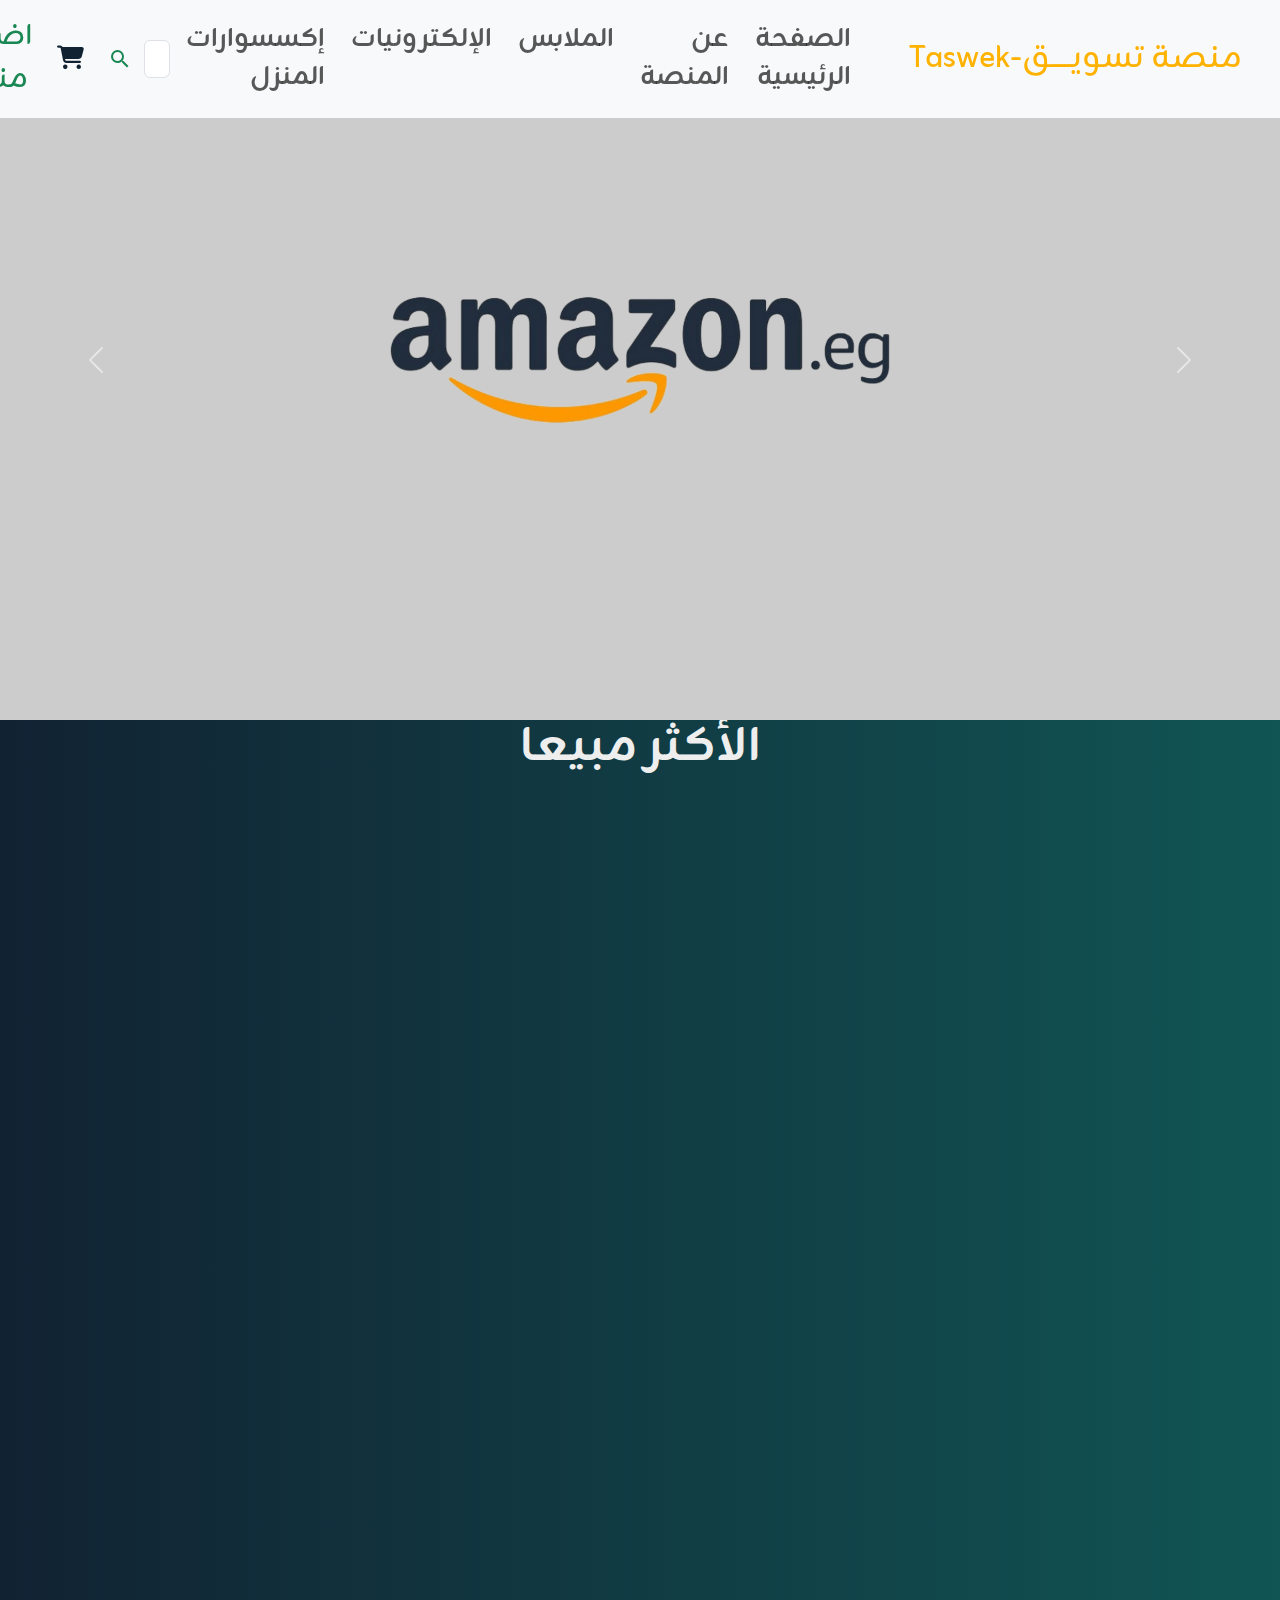
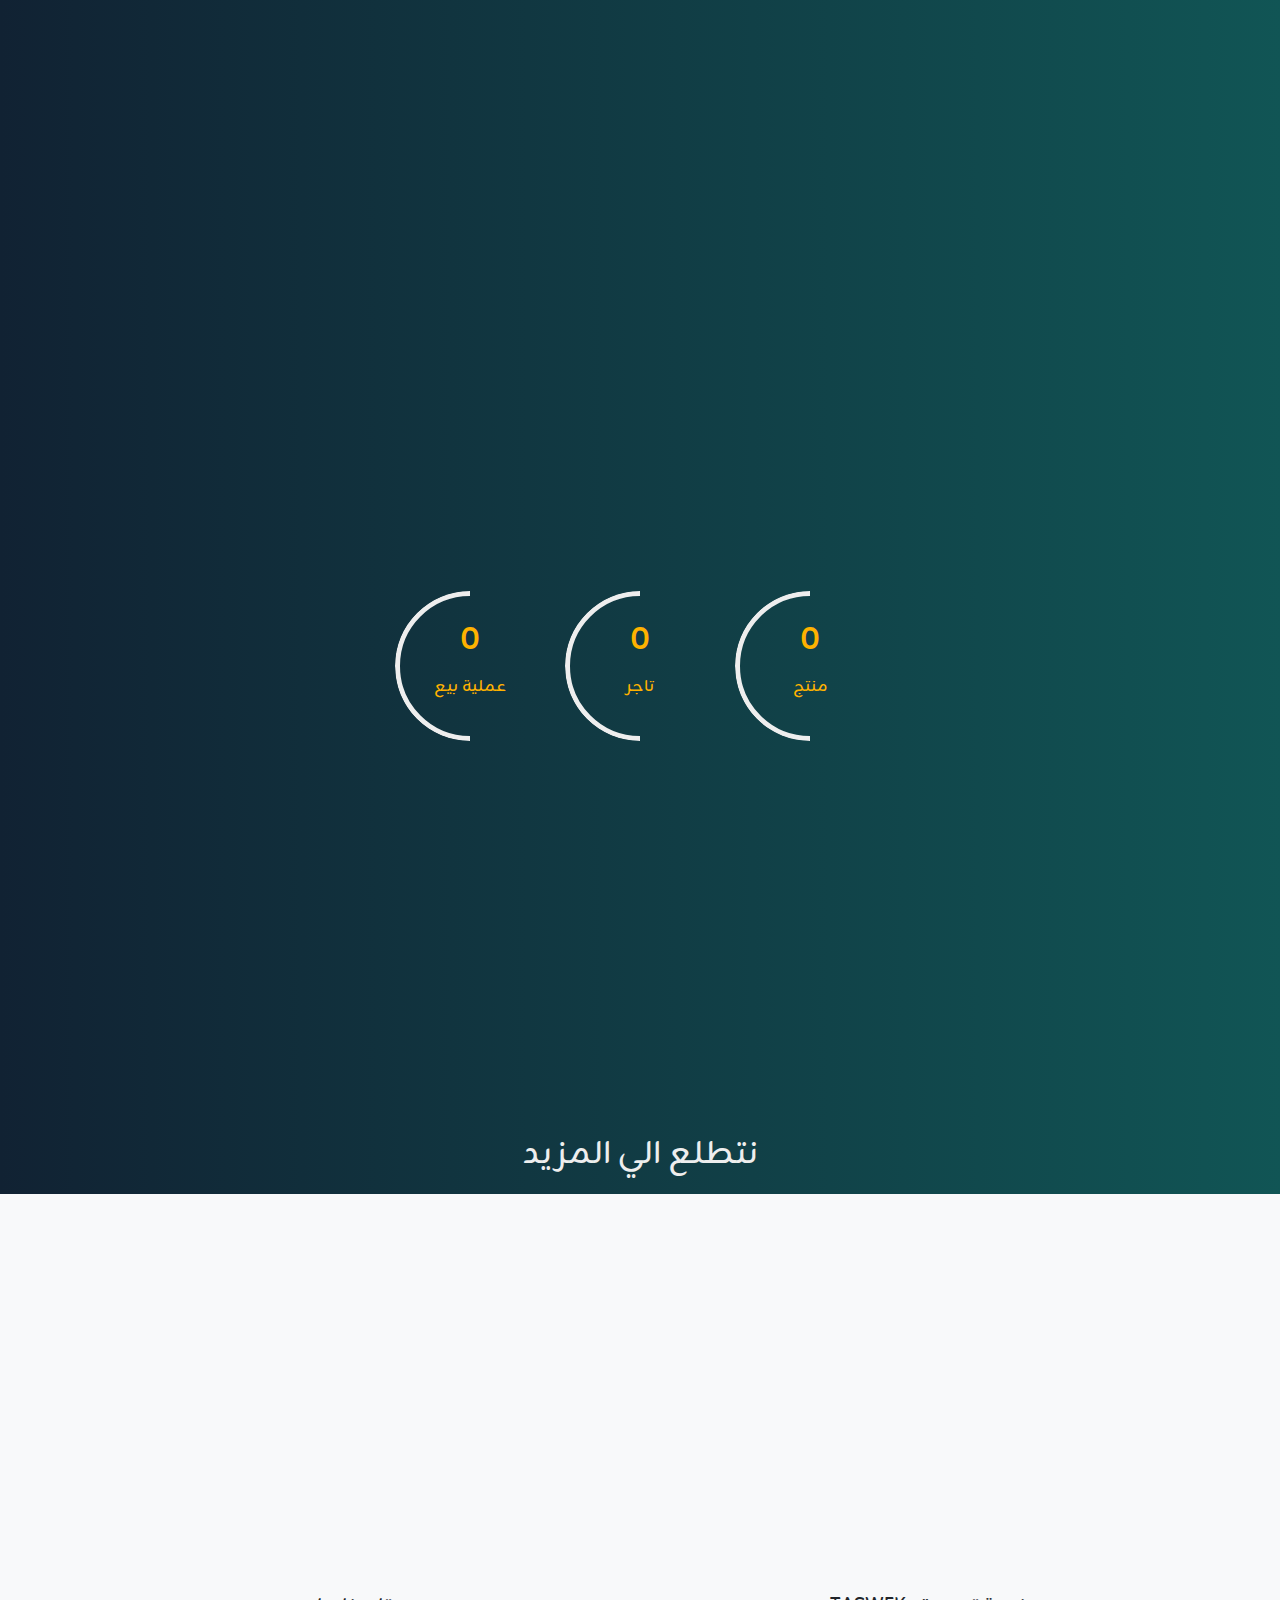
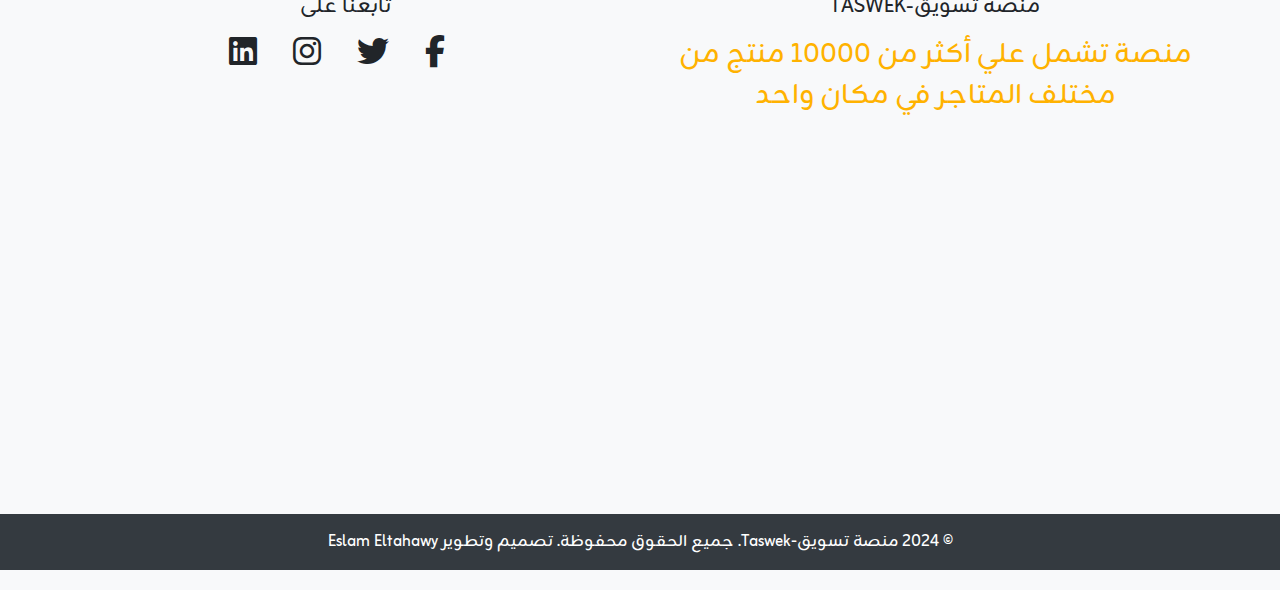
<file: index.html>
<!DOCTYPE html>
<html lang="ar">

<head>
    <meta charset="UTF-8">
    <meta name="viewport" content="width=device-width, initial-scale=1.0">
    <title>Marketing platform</title>
    <link href="https://cdn.jsdelivr.net/npm/bootstrap@5.3.3/dist/css/bootstrap.min.css" rel="stylesheet"
        integrity="sha384-QWTKZyjpPEjISv5WaRU9OFeRpok6YctnYmDr5pNlyT2bRjXh0JMhjY6hW+ALEwIH" crossorigin="anonymous">
    <link rel="preconnect" href="https://fonts.googleapis.com">
    <link rel="preconnect" href="https://fonts.gstatic.com" crossorigin>
    <link href="https://fonts.googleapis.com/css2?family=Zain:wght@200;300;400;700;800;900&display=swap"
        rel="stylesheet">
    <link href="https://fonts.googleapis.com/icon?family=Material+Icons" rel="stylesheet">
    <link rel="stylesheet" href="https://cdnjs.cloudflare.com/ajax/libs/font-awesome/6.6.0/css/all.min.css">
    <link rel="stylesheet" href="style.css">

</head>

<body>
    <header>
        <nav class="navbar navbar-expand-lg navbar-light bg-light">
            <div class="container-fluid">
                <a class="navbar-brand" href="#">منصة تسويـــــق-Taswek </a>
                <button class="navbar-toggler" type="button" data-bs-toggle="collapse" data-bs-target="#navbarNav"
                    aria-controls="navbarNav" aria-expanded="false" aria-label="Toggle navigation">
                    <span class="navbar-toggler-icon"></span>
                </button>
                <div class="collapse navbar-collapse" id="navbarNav">
                    <ul class="navbar-nav me-auto mb-2 mb-lg-0">
                        <li class="nav-item"><a class="nav-link" href="index.html" target="_blank">الصفحة الرئيسية</a>
                        </li>
                        <li class="nav-item"><a class="nav-link" href="about.html" target="_blank">عن المنصة</a></li>
                        <li class="nav-item"><a class="nav-link" href="clothing.html" target="_blank">الملابس</a></li>
                        <li class="nav-item"><a class="nav-link" href="electronics.html"
                                target="_blank">الإلكترونيات</a></li>
                        <li class="nav-item"><a class="nav-link" href="home-accessories.html" target="_blank">إكسسوارات
                                المنزل</a></li>
                        </li>
                    </ul>
                    <form class="d-flex position-relative" id="search-form">
                        <input class="form-control me-2" type="search" placeholder="بحث" aria-label="Search"
                            id="search-input">
                        <button class="btn btn-outline-success" type="submit"><span
                                class="material-icons">search</span></button>
                        <ul class="list-group position-absolute w-100" id="search-results"
                            style="top: 38px; z-index: 1000;"></ul>
                    </form>
                    <a href="cart.html" class="btn btn-outline-primary" target="_blank">
                        <i class="fa fa-shopping-cart"></i>
                    </a>
                    <a href="add-product.html" class="btn btn-outline-success ms-2">اضف منتج</a>
                </div>
            </div>
        </nav>
    </header>

    <!-- slider image  -->
    <div id="carouselExampleFade" class="carousel slide carousel-fade">
        <div class="carousel-inner">
            <div class="carousel-item active">
                <img src="slide-1.png" class="d-block w-100" alt="...">
            </div>
            <div class="carousel-item">
                <img src="slide-2.png" class="d-block w-100" alt="...">
            </div>
            <div class="carousel-item">
                <img src="slide-3.png" class="d-block w-100" alt="...">
            </div>
            <div class="carousel-item">
                <img src="slide-4.png" class="d-block w-100" alt="...">
            </div>
            <div class="carousel-item">
                <img src="slide-5.png" class="d-block w-100" alt="...">
            </div>
        </div>
        <button class="carousel-control-prev" type="button" data-bs-target="#carouselExampleFade" data-bs-slide="prev">
            <span class="carousel-control-prev-icon" aria-hidden="true"></span>
            <span class="visually-hidden">Previous</span>
        </button>
        <button class="carousel-control-next" type="button" data-bs-target="#carouselExampleFade" data-bs-slide="next">
            <span class="carousel-control-next-icon" aria-hidden="true"></span>
            <span class="visually-hidden">Next</span>
        </button>
    </div>
    <!-- products in card -->

    <h2 class="title-for-cards">الأكثر مبيعا</h2>
    <div class="card-container">
        <div class="card">
            <img src="product-1.png" class="card-img-top" alt="منتج 1">
            <div class="card-body">
                <h5 class="card-title">T-shirt - قميص رجالي</h5>
                <p class="card-text">تيشرت رجالي من polo</p>
                <p class="card-text">السعر: $10</p>
                <a href="#" class="btn btn-primary">شراء</a>
                <button class="btn btn-outline-success add-to-cart">أضف إلى السلة</button>
            </div>
        </div>
        <div class="card">
            <img src="product-2.png" class="card-img-top" alt="منتج 2">
            <div class="card-body">
                <h5 class="card-title"> Airpods - سماعه ايربودز</h5>
                <p class="card-text">سماعه ايربودز عصريه بتصميم انيق وشحن يصل ليوم كامل </p>
                <p class="card-text">السعر: $20</p>
                <a href="#" class="btn btn-primary">شراء</a>
                <button class="btn btn-outline-success add-to-cart">أضف إلى السلة</button>
            </div>
        </div>
        <div class="card">
            <img src="product-3.png" class="card-img-top" alt="منتج 3">
            <div class="card-body">
                <h5 class="card-title">Smart watch - ساعة ذكية</h5>
                <p class="card-text">ساعة ديجتال مزوده بكاميرا وشاشه لمس وتتصل بجميع الهواتف </p>
                <p class="card-text">السعر: $30</p>
                <a href="#" class="btn btn-primary">شراء</a>
                <button class="btn btn-outline-success add-to-cart">أضف إلى السلة</button>
            </div>
        </div>
        <div class="card">
            <img src="product-4.png" class="card-img-top" alt="منتج 4">
            <div class="card-body">
                <h5 class="card-title">حذاء ادايداس - Adidas</h5>
                <p class="card-text">حذاء اديداس الاصلي مناسب للالعاب الرياضيه والمشي اليومي </p>
                <p class="card-text">السعر: $40</p>
                <a href="#" class="btn btn-primary">شراء</a>
                <button class="btn btn-outline-success add-to-cart">أضف إلى السلة</button>
            </div>
        </div>
        <div class="card">
            <img src="product-5.png" class="card-img-top" alt="منتج 5">
            <div class="card-body">
                <h5 class="card-title">Iphone 13 pro</h5>
                <p class="card-text">هاتف ايفون 13 برو مساحه 256 جيجابايت بضمان آبل </p>
                <p class="card-text">السعر: $50</p>
                <a href="#" class="btn btn-primary">شراء</a>
                <button class="btn btn-outline-success add-to-cart">أضف إلى السلة</button>
            </div>
        </div>

    </div>

    <!-- analysis -->

    <div class="container">
        <div class="circle" data-target="10000">
            <span class="number">0</span>
            <p>منتج</p>
        </div>
        <div class="circle" data-target="120">
            <span class="number">0</span>
            <p>تاجر</p>
        </div>
        <div class="circle" data-target="2350">
            <span class="number">0</span>
            <p>عملية بيع</p>
        </div>

    </div>

    <h2 class="cicl-text">نتطلع الي المزيد</h2>
    <!-- footer -->
    <footer class="bg-light text-center text-lg-start">
        <div class="container p-4">
            <div class="row">
                <div class="col-lg-6 col-md-12 mb-4 mb-md-0">
                    <h5 class="text-uppercase">منصة تسويق-Taswek</h5>
                    <p>منصة تشمل علي أكثر من 10000 منتج من مختلف المتاجر في مكان واحد</p>
                </div>
                <div class="col-lg-6 col-md-12 mb-4 mb-md-0">
                    <h5 class="text-uppercase">تابعنا على</h5>
                    <ul class="list-unstyled d-flex justify-content-center">
                        <li>
                            <a href="#" class="text-dark me-3">
                                <i class="fab fa-facebook-f fa-2x"></i>
                            </a>
                        </li>
                        <li>
                            <a href="#" class="text-dark me-3">
                                <i class="fab fa-twitter fa-2x"></i>
                            </a>
                        </li>
                        <li>
                            <a href="#" class="text-dark me-3">
                                <i class="fab fa-instagram fa-2x"></i>
                            </a>
                        </li>
                        <li>
                            <a href="#" class="text-dark me-3">
                                <i class="fab fa-linkedin fa-2x"></i>
                            </a>
                        </li>
                    </ul>
                </div>
            </div>
        </div>
        <div class="text-center p-3 bg-dark text-white">
            © 2024 منصة تسويق-Taswek. جميع الحقوق محفوظة.
            تصميم وتطوير Eslam Eltahawy
        </div>
    </footer>
    <!-- js files -->
    <script src="https://cdn.jsdelivr.net/npm/bootstrap@5.3.3/dist/js/bootstrap.bundle.min.js"
        integrity="sha384-YvpcrYf0tY3lHB60NNkmXc5s9fDVZLESaAA55NDzOxhy9GkcIdslK1eN7N6jIeHz"
        crossorigin="anonymous"></script>
    <script src="script.js"></script>
</body>

</html>
</file>
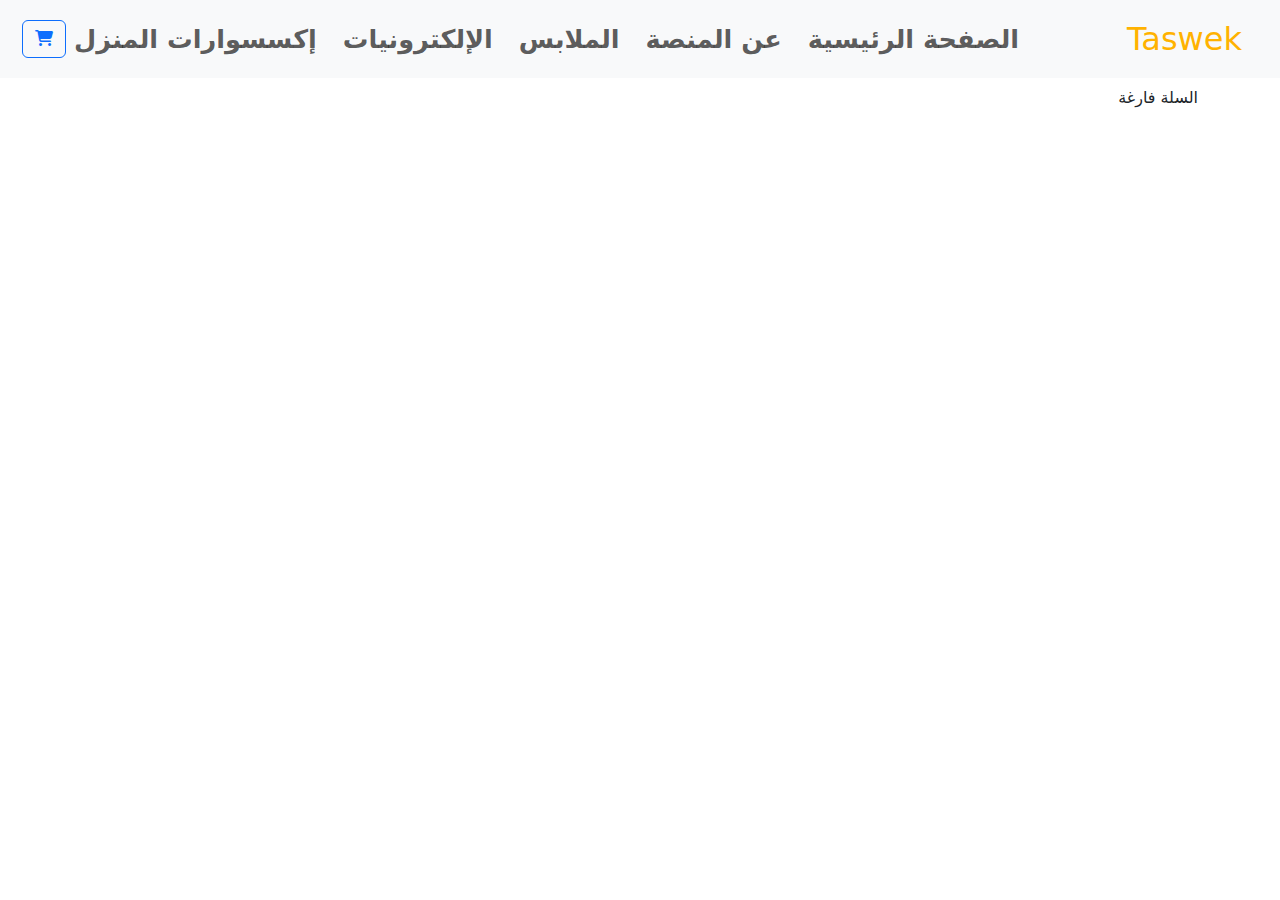
<file: cart.html>
<!DOCTYPE html>
<html lang="ar">

<head>
    <meta charset="UTF-8">
    <meta name="viewport" content="width=device-width, initial-scale=1.0">
    <title>ٍShop Card</title>
    <link href="https://cdn.jsdelivr.net/npm/bootstrap@5.3.3/dist/css/bootstrap.min.css" rel="stylesheet"
        integrity="sha384-QWTKZyjpPEjISv5WaRU9OFeRpok6YctnYmDr5pNlyT2bRjXh0JMhjY6hW+ALEwIH" crossorigin="anonymous">
    <link rel="preconnect" href="https://fonts.googleapis.com">
    <link rel="preconnect" href="https://fonts.gstatic.com" crossorigin>
    <link href="https://fonts.googleapis.com/css2?family=Zain:wght@200;300;400;700;800;900&display=swap"
        rel="stylesheet">
    <link href="https://fonts.googleapis.com/icon?family=Material+Icons" rel="stylesheet">
    <link rel="stylesheet" href="https://cdnjs.cloudflare.com/ajax/libs/font-awesome/6.6.0/css/all.min.css">
    <link rel="stylesheet" href="shop-cart.css">
</head>

<body>

    <header>
        <nav class="navbar navbar-expand-lg navbar-light bg-light">
            <div class="container-fluid">
                <a class="navbar-brand" href="#">Taswek </a>
                <button class="navbar-toggler" type="button" data-bs-toggle="collapse" data-bs-target="#navbarNav"
                    aria-controls="navbarNav" aria-expanded="false" aria-label="Toggle navigation">
                    <span class="navbar-toggler-icon"></span>
                </button>
                <div class="collapse navbar-collapse" id="navbarNav">
                    <ul class="navbar-nav me-auto mb-2 mb-lg-0">
                        <li class="nav-item"><a class="nav-link" href="index.html" target="_blank">الصفحة الرئيسية</a>
                        </li>
                        <li class="nav-item"><a class="nav-link" href="about.html" target="_blank">عن المنصة</a></li>
                        <li class="nav-item"><a class="nav-link" href="clothing.html" target="_blank">الملابس</a></li>
                        <li class="nav-item"><a class="nav-link" href="electronics.html"
                                target="_blank">الإلكترونيات</a></li>
                        <li class="nav-item"><a class="nav-link" href="home-accessories.html" target="_blank">إكسسوارات
                                المنزل</a></li>
                        </li>
                    </ul>

                    <a href="cart.html" class="btn btn-outline-primary" target="_blank">
                        <i class="fa fa-shopping-cart"></i>
                    </a>
                </div>
            </div>
        </nav>
    </header>

    <main class="container mt-4">
        <div class="d-flex justify-content-between align-items-center mb-3">
            <h2>سلة التسوق</h2>
            <button id="clear-cart" class="btn btn-danger">تفريغ السلة</button>
        </div>
        <div id="cart-items" class="row row-cols-1 row-cols-md-3 g-4"></div>
    </main>

    <script>
        document.addEventListener('DOMContentLoaded', function () {
            const cartItemsContainer = document.getElementById('cart-items');
            const cart = JSON.parse(localStorage.getItem('cart')) || [];

            function renderCart() {
                cartItemsContainer.innerHTML = '';

                if (cart.length === 0) {
                    cartItemsContainer.innerHTML = '<p>السلة فارغة</p>';
                } else {
                    cart.forEach((item, index) => {
                        const itemElement = document.createElement('div');
                        itemElement.classList.add('col');
                        itemElement.innerHTML = `
                            <div class="card">
                                <img src="${item.image}" class="card-img-top" alt="${item.title}">
                                <div class="card-body">
                                    <h5 class="card-title">${item.title}</h5>
                                    <p class="card-text">${item.text}</p>
                                    <p class="card-text">${item.price}</p>
                                    <button class="btn btn-primary mb-2">شراء</button>
                                    <button class="btn btn-danger remove-from-cart" data-index="${index}">إزالة</button>
                                </div>
                            </div>
                        `;
                        cartItemsContainer.appendChild(itemElement);
                    });

                    document.querySelectorAll('.remove-from-cart').forEach(button => {
                        button.addEventListener('click', function () {
                            const index = this.getAttribute('data-index');
                            cart.splice(index, 1);
                            saveCart();
                            renderCart();
                        });
                    });
                }
            }

            function saveCart() {
                localStorage.setItem('cart', JSON.stringify(cart));
            }

            document.getElementById('clear-cart').addEventListener('click', function () {
                localStorage.removeItem('cart');
                renderCart();
            });

            renderCart();
        });
    </script>
    </script>
    <script src="https://cdn.jsdelivr.net/npm/bootstrap@5.3.3/dist/js/bootstrap.bundle.min.js"
        integrity="sha384-YvpcrYf0tY3lHB60NNkmXc5s9fDVZLESaAA55NDzOxhy9GkcIdslK1eN7N6jIeHz"
        crossorigin="anonymous"></script>
    <script src="script.js"></script>
</body>

</html>
</file>
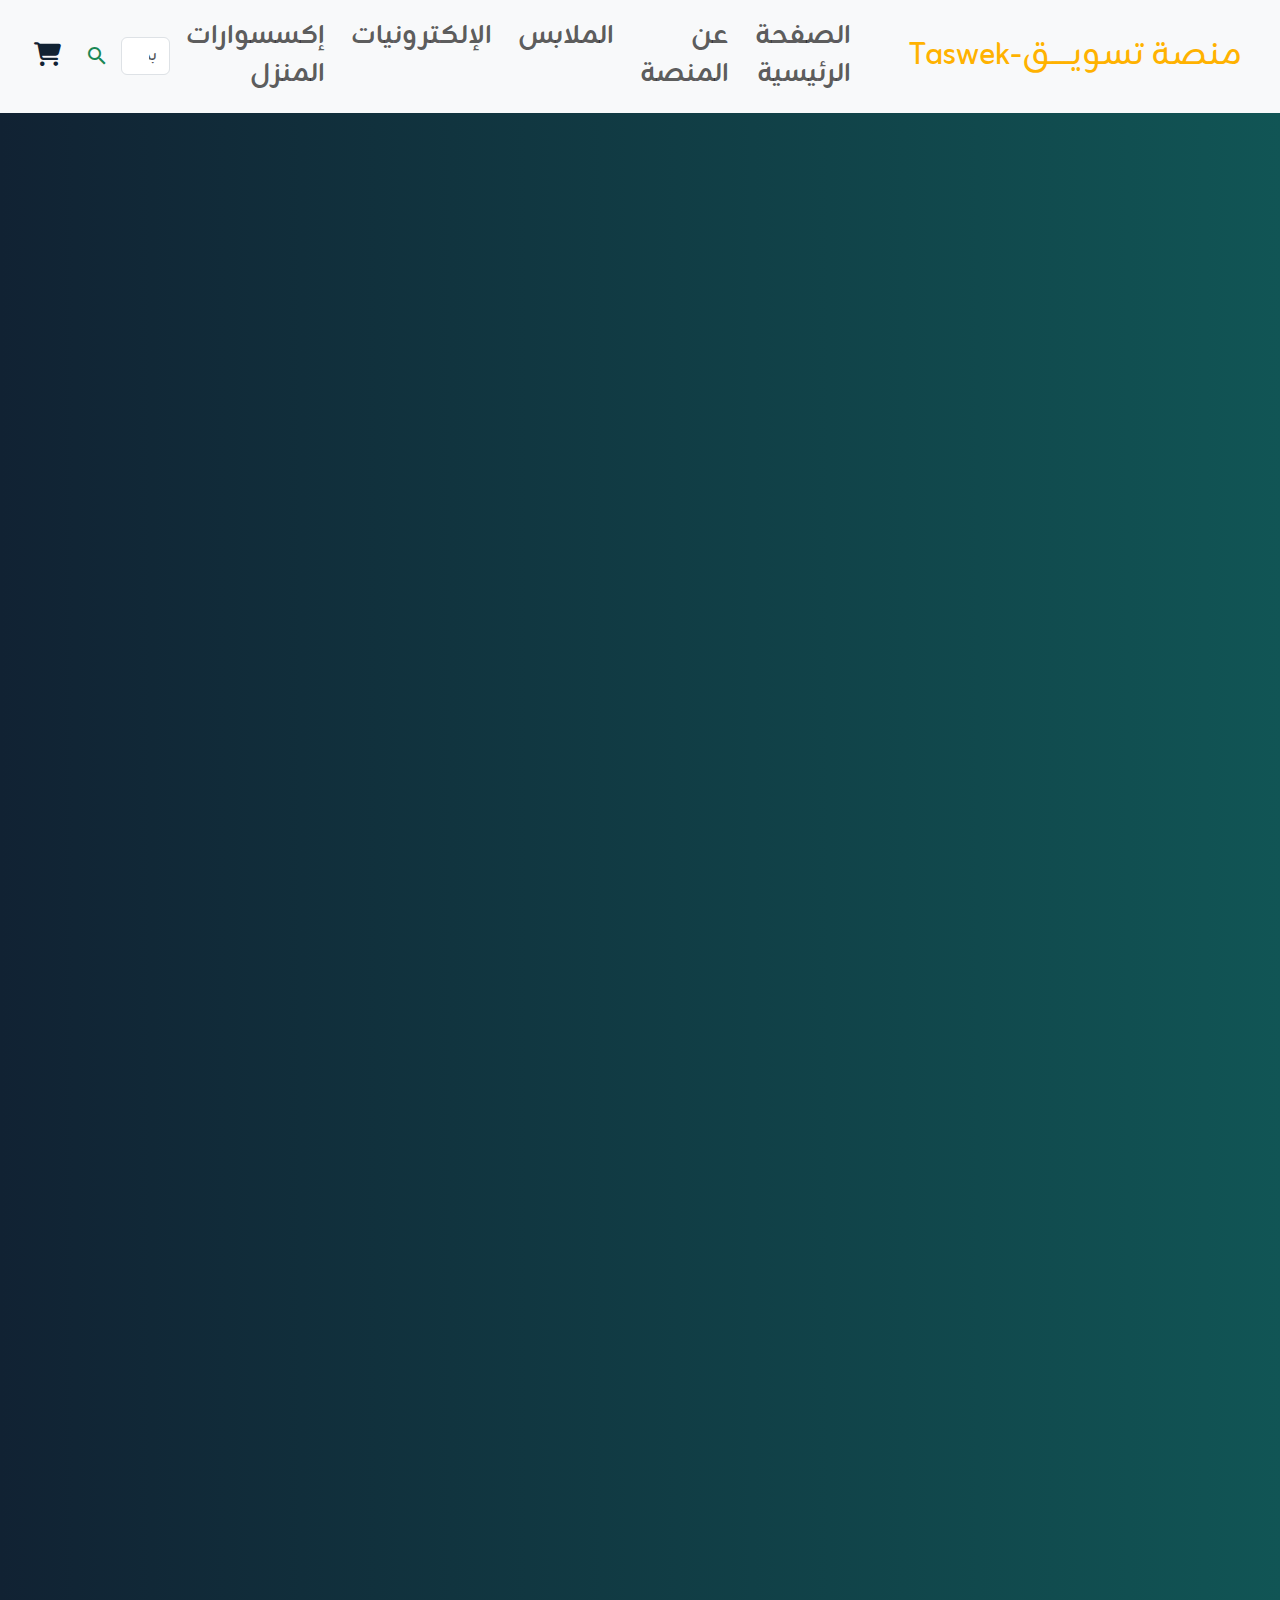
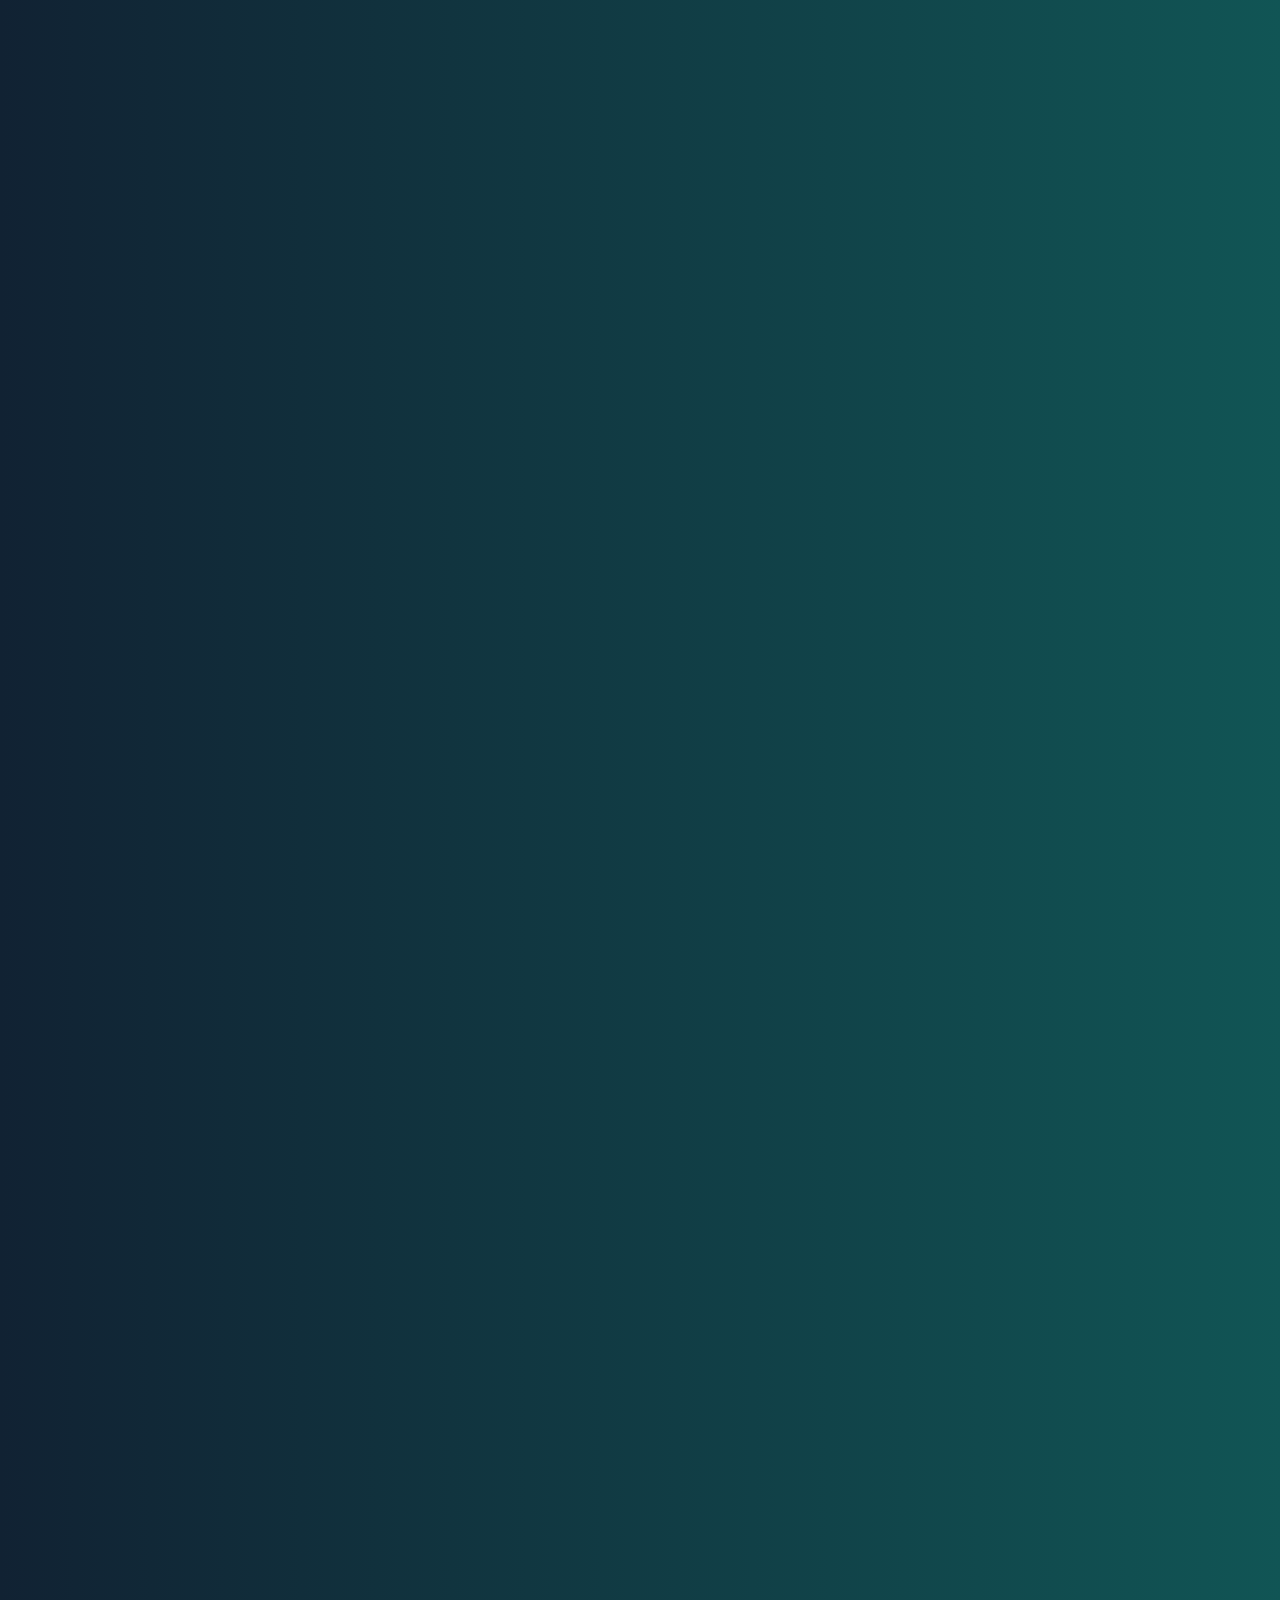
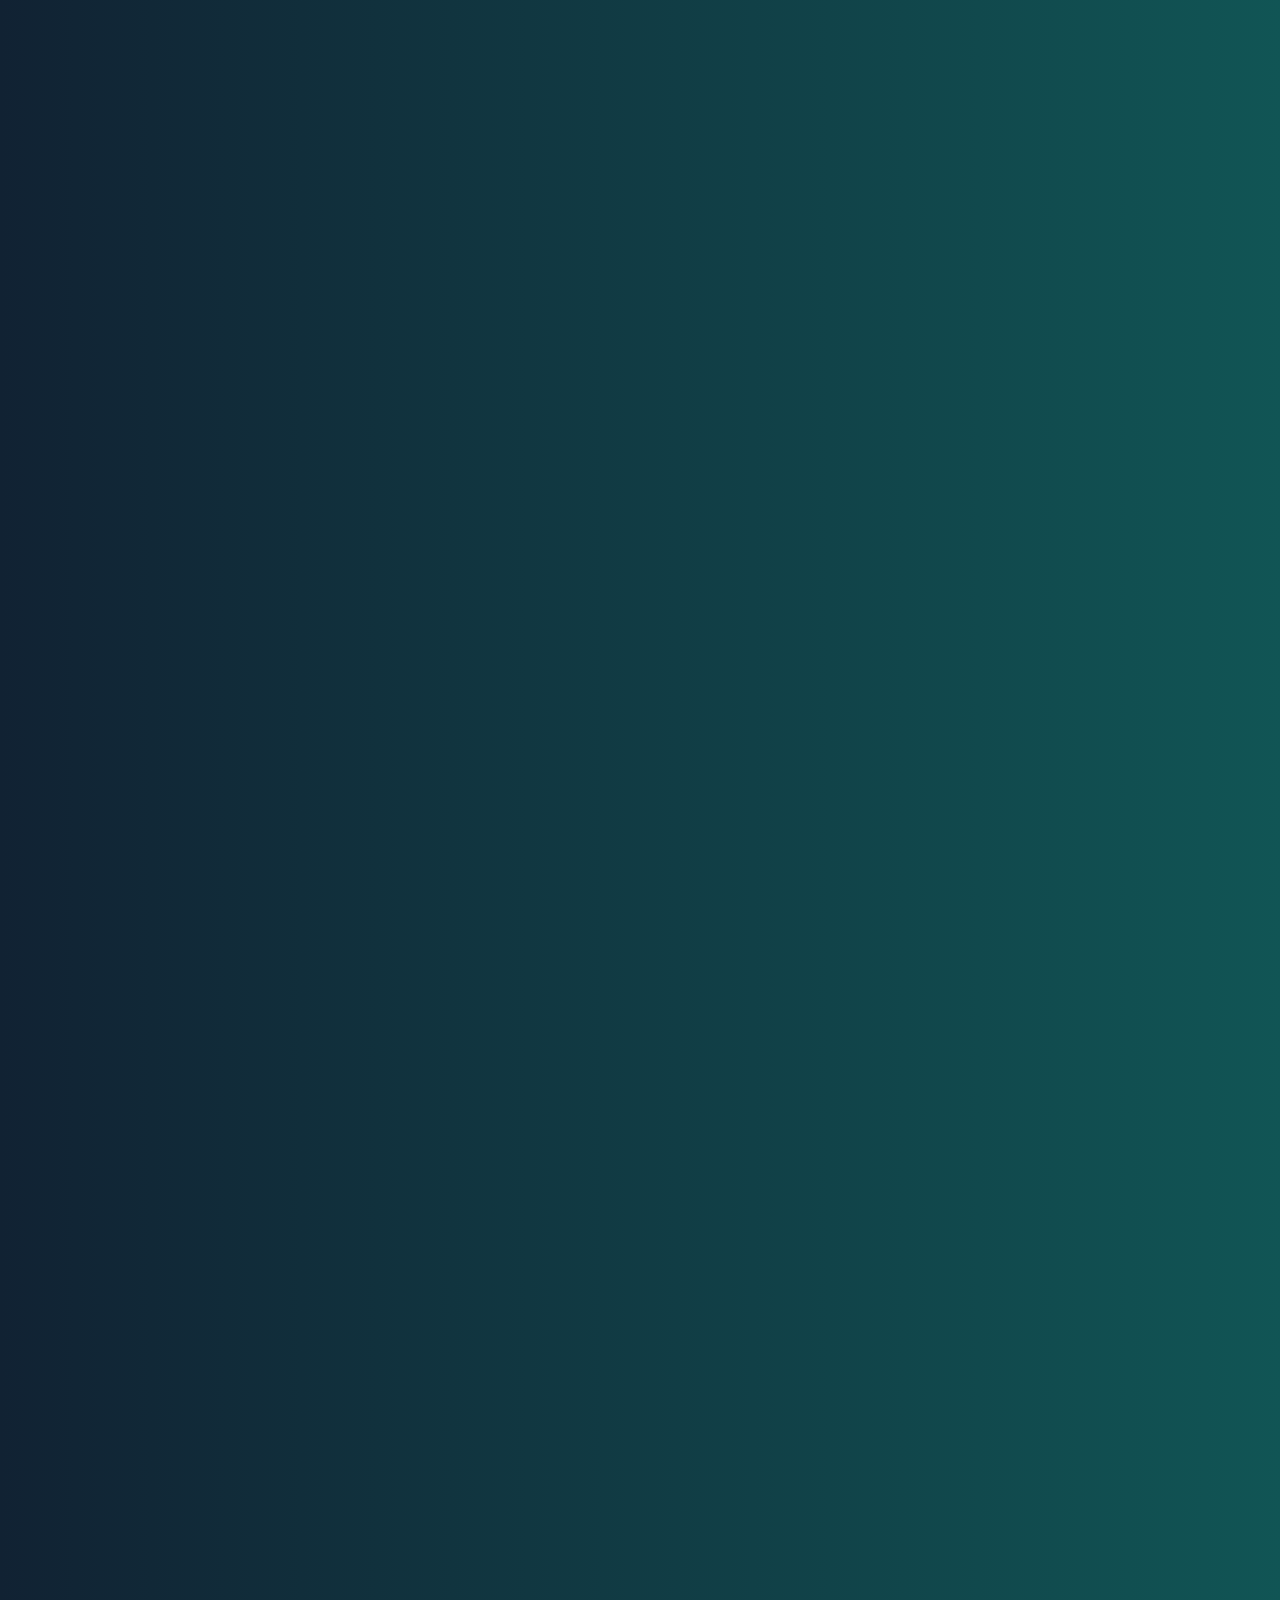
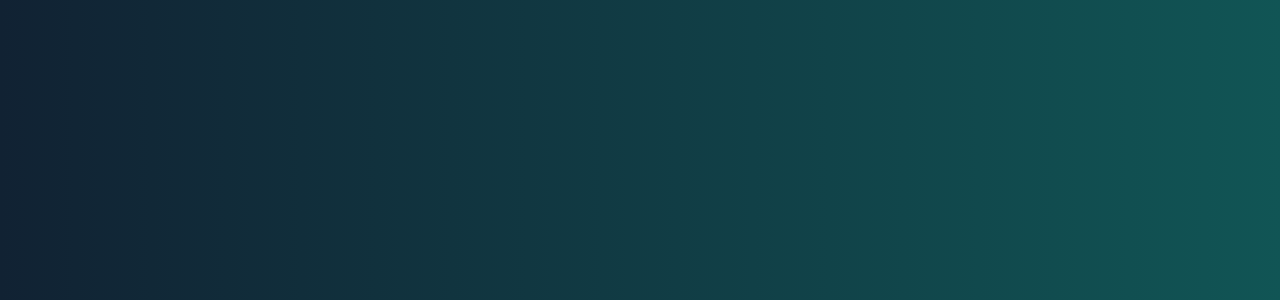
<file: clothing.html>
<!DOCTYPE html>
<html lang="en">

<head>
    <meta charset="UTF-8">
    <meta name="viewport" content="width=device-width, initial-scale=1.0">
    <title>Clothes</title>
    <link href="https://cdn.jsdelivr.net/npm/bootstrap@5.3.3/dist/css/bootstrap.min.css" rel="stylesheet"
        integrity="sha384-QWTKZyjpPEjISv5WaRU9OFeRpok6YctnYmDr5pNlyT2bRjXh0JMhjY6hW+ALEwIH" crossorigin="anonymous">
    <link rel="preconnect" href="https://fonts.googleapis.com">
    <link rel="preconnect" href="https://fonts.gstatic.com" crossorigin>
    <link href="https://fonts.googleapis.com/css2?family=Zain:wght@200;300;400;700;800;900&display=swap"
        rel="stylesheet">
    <link rel="stylesheet" href="https://cdnjs.cloudflare.com/ajax/libs/font-awesome/6.6.0/css/all.min.css">
    <link href="https://fonts.googleapis.com/icon?family=Material+Icons" rel="stylesheet">
    <link rel="stylesheet" href="style.css">
    <link rel="stylesheet" href="clothing.css">
</head>

<body>
    <header>
        <nav class="navbar navbar-expand-lg navbar-light bg-light">
            <div class="container-fluid">
                <a class="navbar-brand" href="#">منصة تسويـــــق-Taswek </a>
                <button class="navbar-toggler" type="button" data-bs-toggle="collapse" data-bs-target="#navbarNav"
                    aria-controls="navbarNav" aria-expanded="false" aria-label="Toggle navigation">
                    <span class="navbar-toggler-icon"></span>
                </button>
                <div class="collapse navbar-collapse" id="navbarNav">
                    <ul class="navbar-nav me-auto mb-2 mb-lg-0">
                        <li class="nav-item"><a class="nav-link" href="index.html" target="_blank">الصفحة الرئيسية</a>
                        </li>
                        <li class="nav-item"><a class="nav-link" href="about.html" target="_blank">عن المنصة</a></li>
                        <li class="nav-item"><a class="nav-link" href="clothing.html" target="_blank">الملابس</a></li>
                        <li class="nav-item"><a class="nav-link" href="electronics.html"
                                target="_blank">الإلكترونيات</a></li>
                        <li class="nav-item"><a class="nav-link" href="home-accessories.html" target="_blank">إكسسوارات
                                المنزل</a></li>
                        </li>
                    </ul>
                    <form class="d-flex position-relative" id="search-form">
                        <input class="form-control me-2" type="search" placeholder="بحث" aria-label="Search"
                            id="search-input">
                        <button class="btn btn-outline-success" type="submit"><span
                                class="material-icons">search</span></button>
                        <ul class="list-group position-absolute w-100" id="search-results"
                            style="top: 38px; z-index: 1000;"></ul>
                    </form>
                    <a href="cart.html" class="btn btn-outline-primary" target="_blank">
                        <i class="fa fa-shopping-cart"></i>
                    </a>
                </div>
            </div>
        </nav>
    </header>

    <!-- products -->
    <div class="card-container">
        <div class="card">
            <img src="clothes-img/clothes-1.png" class="card-img-top" alt="منتج 1">
            <div class="card-body">
                <h5 class="card-title">سويت تيشرت - Sueit shirt</h5>
                <p class="card-text">سويت شيرت مصنوع من القطن رجالي </p>
                <p class="card-text">السعر: $10</p>
                <a href="#" class="btn btn-primary">شراء</a>
                <button class="btn btn-outline-success add-to-cart">أضف إلى السلة</button>
            </div>
        </div>
        <div class="card">
            <img src="clothes-img/clothes-2.png" class="card-img-top" alt="منتج 2">
            <div class="card-body">
                <h5 class="card-title"> تيشرتات صيفي </h5>
                <p class="card-text">تيشرتات صيفي رجالي من polo</p>
                <p class="card-text">السعر: $20</p>
                <a href="#" class="btn btn-primary">شراء</a>
                <button class="btn btn-outline-success add-to-cart">أضف إلى السلة</button>
            </div>
        </div>
        <div class="card">
            <img src="clothes-img/clothes-3.png" class="card-img-top" alt="منتج 3">
            <div class="card-body">
                <h5 class="card-title">قميص اطفال </h5>
                <p class="card-text">ملابس كاجوال للاطفال</p>
                <p class="card-text">السعر: $30</p>
                <a href="#" class="btn btn-primary">شراء</a>
                <button class="btn btn-outline-success add-to-cart">أضف إلى السلة</button>
            </div>
        </div>
        <div class="card">
            <img src="clothes-img/clothes-4.png" class="card-img-top" alt="منتج 4">
            <div class="card-body">
                <h5 class="card-title">قميص رجالي </h5>
                <p class="card-text">قمصان رجالي شتوي كاجوال </p>
                <p class="card-text">السعر: $40</p>
                <a href="#" class="btn btn-primary">شراء</a>
                <button class="btn btn-outline-success add-to-cart">أضف إلى السلة</button>
            </div>
        </div>
        <div class="card">
            <img src="clothes-img/clothes-5.png" class="card-img-top" alt="منتج 5">
            <div class="card-body">
                <h5 class="card-title">بلوزه حريمي </h5>
                <p class="card-text">تشكيله واسعه من ملابس shien</p>
                <p class="card-text">السعر: $50</p>
                <a href="#" class="btn btn-primary">شراء</a>
                <button class="btn btn-outline-success add-to-cart">أضف إلى السلة</button>
            </div>
        </div>

    </div>
    <script src="https://cdn.jsdelivr.net/npm/bootstrap@5.3.3/dist/js/bootstrap.bundle.min.js"
        integrity="sha384-YvpcrYf0tY3lHB60NNkmXc5s9fDVZLESaAA55NDzOxhy9GkcIdslK1eN7N6jIeHz"
        crossorigin="anonymous"></script>
    <script src="script.js"></script>
</body>

</html>
</file>
<file: style.css>
@import url('https://fonts.googleapis.com/css2?family=Zain:wght@200;300;400;700;800;900&display=swap');

/* style.css */
body {
    background: linear-gradient(to right, #123, #155); /* تدرج الألوان للخلفية */
    font-family: 'Zain', sans-serif;
    margin: 0;
    padding: 0;
    box-sizing: border-box;
    direction: rtl;
}

.navbar {
    display: flex;
    justify-content: space-between;
    align-items: center;
    background-color: #333;
    padding: 10px;
    position: fixed; 
    top: 0; 
    width: 100%; 
    z-index: 1000; 
    
}

.navbar .navbar-brand{
    color: #FFB200;
    font-size: 2em;
}
.navbar .navbar-brand:hover{
    color: #123;
    transition: 0.3s ease-in-out;
}
.navbar .nav-links {
    list-style: none;
    display: flex;
}

.navbar .nav-links li {
    margin-left: 20px;
}

.navbar .nav-links a {
    color: #fff;
    text-decoration: none;

}
.navbar-nav .nav-link {
    margin-right: 10px;
    font-weight: 600;
    font-size: 1.6em;
}
#search-results {
    max-height: 200px;
    overflow-y: auto;
}

#search-results li {
    cursor: pointer;
}

.carousel-fade .carousel-item {
    opacity: 0;
    transition: opacity 0.5s ease, transform 7s ease;
}

.carousel-fade .carousel-item.active {
    opacity: 1;
}

.btn-outline-success{
    border: none;
    text-align: center;
    display: flex;
    align-items: center;
    font-size: 1.8em;
}

.card-container {
    display: flex;
    flex-wrap: wrap;
    justify-content: center;
    margin: 20px;
}

.card {
    width: 18rem;
    margin: 20px;
    opacity: 0;
    transform: translateY(100px);
    transition: all 0.5s ease-in-out;
}
.card:hover{
    margin-bottom: 2px;
    transition: 0.5s ease-in-out;
}

.card img {
    height: 200px;
    object-fit: fill;
}

.card.show {
    opacity: 1;
    transform: translateY(0);
}

.title-for-cards{
    font-size: 3em;
    font-weight: bold;
    margin-bottom: 20px;
    color: #eee;
    text-align: center;
}

footer {
    padding: 20px 0;
}

footer .container {
    max-width: 100%;
}

footer h5 {
    font-size: 1.25rem;
    margin-bottom: 1rem;
    text-align: center;
}
footer p{
    text-align: center;
    font-size: 1.7em;
}
footer ul {
    list-style: none;
    padding: 0;
}

footer ul li {
    display: inline-block;
    margin: 0 10px;
}

footer ul li a {
    color: #343a40;
    transition: color 0.3s;
}

footer ul li a:hover {
    color: #007bff !important;
}

footer .bg-dark {
    background-color: #343a40 !important;
}

footer .text-white {
    color: #fff !important;
}

/* styles for cyrcle  */


.container {
    display: flex;
    justify-content: center;
    align-items: center;
    gap: 20px;
    flex-wrap: wrap;
    padding: 20px;
    min-height: 100vh;
}

.circle {
    position: relative;
    display: flex;
    flex-direction: column;
    justify-content: center;
    align-items: center;
    width: 150px;
    height: 150px;
    border-radius: 50%;
    overflow: hidden;
}

.circle-inner {
    position: absolute;
    top: 0;
    left: 0;
    width: 100%;
    height: 100%;
    border-radius: 50%;
    border: 5px solid transparent;
    box-sizing: border-box;
}

.circle::before {
    content: '';
    position: absolute;
    top: 0;
    left: 0;
    width: 100%;
    height: 100%;
    border-radius: 50%;
    border: 5px solid #eee;
    clip: rect(0, 75px, 150px, 0);
    animation: rotate 2s linear infinite;
}

.circle::after {
    content: '';
    position: absolute;
    top: 0;
    left: 0;
    width: 100%;
    height: 100%;
    border-radius: 50%;
    
    clip: rect(0, 150px, 150px, 75px);
    transform: rotate(0deg);
    animation: rotate 2s linear infinite;
}

.number {
    font-size: 2em;
    font-weight: bold;
    position: relative;
    z-index: 1;
    color: #FFB200;
}

p {
    margin-top: 10px;
    text-align: center;
    position: relative;
    z-index: 1;
    color: #FFB200;
}
.cicl-text {
    margin-bottom: 40px;
    color: #eee;
    text-align: center;
    transform: translateY(20px);
    transition: all 0.5s ease;
}



/* تحسين شكل أيقونة السلة */
.btn-outline-primary {
    border: none;
    background-color: transparent;
}
.btn-outline-primary:hover{
    background-color: #28a745;
}

.btn-outline-primary i {
    font-size: 1.5em;
    color: #123;
}

/* تحسين شكل زر "أضف إلى السلة" */
.add-to-cart {
    background-color: #28a745;
    color: white;
    border: none;
    padding: 10px 20px;
    font-size: 1em;
    cursor: pointer;
    transition: background-color 0.3s ease;
    margin-top: 5px;
}

.add-to-cart:hover {
    background-color: #218838;
}



















@media (max-width: 600px) {
    .circle {
        width: 100px;
        height: 100px;
    }

    .number {
        font-size: 1.5em;
    }

    p {
        font-size: 0.9em;
    }
}

@keyframes rotate {
    from {
        transform: rotate(0deg);
    }
    to {
        transform: rotate(360deg);
    }
}



@media (max-width: 600px) {
    .circle {
        width: 100px;
        height: 100px;
    }

    .number {
        font-size: 1.5em;
    }

    p {
        font-size: 0.9em;
    }
}




/* Responsive design */
@media (max-width: 600px) {
    .circle {
        width: 100px;
        height: 100px;
    }

    .number {
        font-size: 1.5em;
    }
    .circle {
        width: 100px;
        height: 100px;
    }

    .number {
        font-size: 1.5em;
    }

    p {
        font-size: 0.9em;
    }
}


@media (max-width: 767px) {
    .navbar-nav {
        text-align: center;
        
    }

    .navbar-toggler {
        margin-left: auto;
    }
    .navbar-toggler{
        position: fixed;
        left: 2px;
        top: 18px;
    }
    .carousel-fade{
        margin-top: 40px;
    }
    .container-fluid{
        display: flex;
        align-items: center;
    }
}
</file>
<file: shop-cart.css>
body{
    direction: rtl;
}

.card-container {
    display: flex;
    flex-wrap: wrap;
    justify-content: center;
    margin: 20px;
}


.navbar {
    display: flex;
    justify-content: space-between;
    align-items: center;
    background-color: #333;
    padding: 10px;
    position: fixed; 
    top: 0; 
    width: 100%; 
    z-index: 1000; 
    
}

.navbar .navbar-brand{
    color: #FFB200;
    font-size: 2em;
    margin-left: 40px;
}
.navbar .navbar-brand:hover{
    color: #123;
    transition: 0.3s ease-in-out;
}
.navbar .nav-links {
    list-style: none;
    display: flex;
}

.navbar .nav-links li {
    margin-left: 20px;
}

.navbar .nav-links a {
    color: #fff;
    text-decoration: none;

}
.navbar-nav .nav-link {
    margin-right: 10px;
    font-weight: 600;
    font-size: 1.6em;
}
@media (max-width: 767px){
    .navbar-nav {
        text-align: center;
        
    }

    .navbar-toggler {
        margin-left: auto;
    }
    .navbar-toggler{
        position: fixed;
        left: 2px;
        top: 18px;
    }
}
</file>
<file: clothing.css>
body{
    height: 5000px;
}
.card-container{
    margin-top: 100px;
}
</file>
